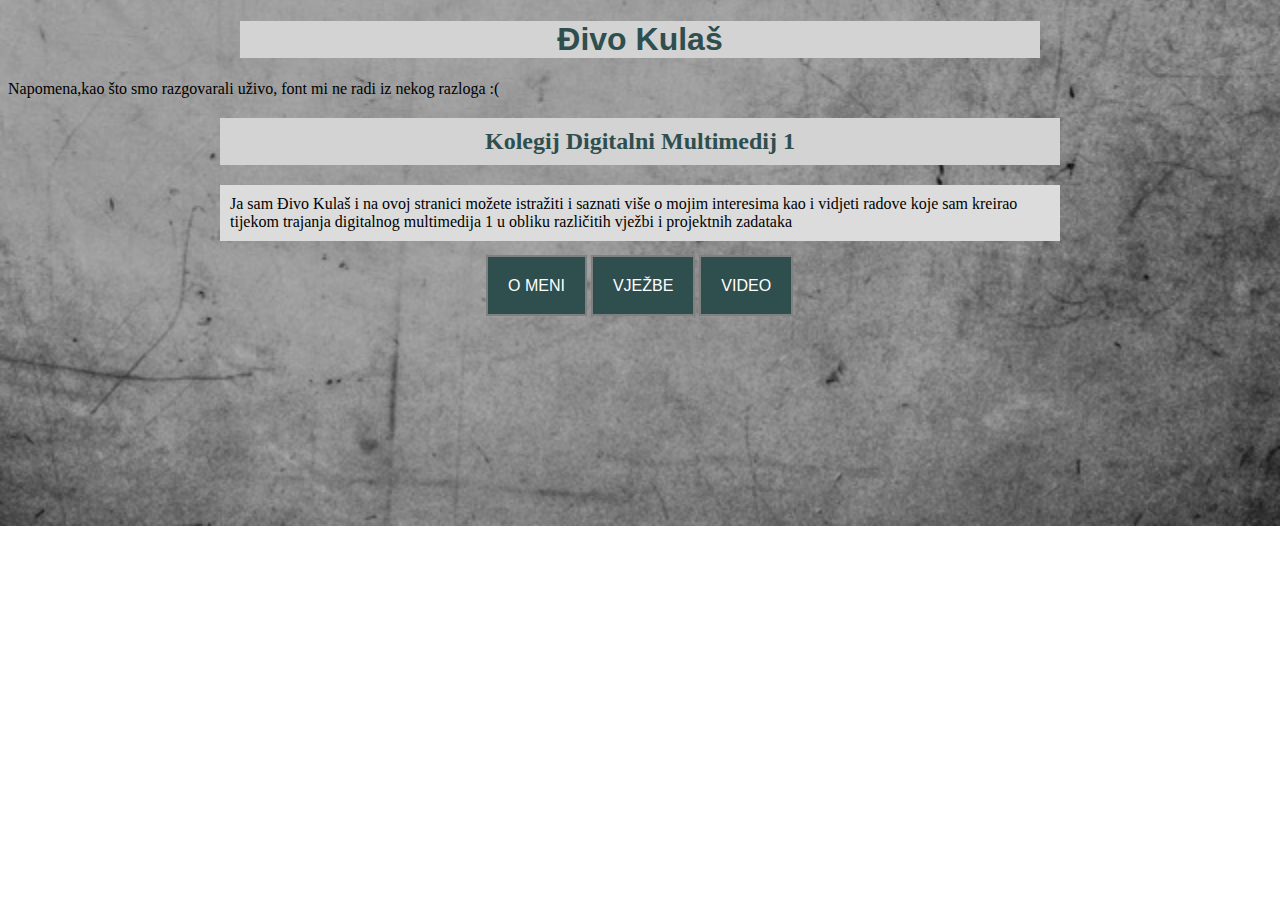
<file: Index.html>
<!doctype html>
<html>
<head>
<meta charset="UTF-8">
<title>Index</title>
	<style>
		body {
    background-image: url("pozadina.jpeg"); 
    background-size: cover;       
    background-repeat: no-repeat; 
    background-position: center;  
  }
		
		@font-face {
    font-family: 'Moj_font';
    src: url("moj_font.ttf")format('truetype');
  }

  h1 {
    font-family: 'MojFont', sans-serif;
  }

		h1{
			color:darkslategray;
			font-family: 'MojFont'
			padding:20px; 
			margin-left: auto; 
			margin-right:auto;  
			width:800px;
			background-color:lightgray;
			text-align: center;
			}
		h2{
			color:darkslategray;
			padding: 10px;
			margin-left: auto; 
			margin-right:auto;  
			width:820px;
			background-color:lightgray;
			text-align: center;
			}
		p{
			color:black;
			padding: 10px;
			margin-left: auto; 
			margin-right:auto;  
			width:820px;
			background-color:gainsboro;
			text-align: left;
		}
		ul {	
			padding:20px; 
			margin-left: auto; 
			margin-right:auto;  
			width: 308px;
			} 
	li {	display:inline; 
			background-color:darkslategray;
			padding:20px;
			border: 2px solid gray;
		}
	li:active {background-color:antiquewhite;} 
		
	li a {	color:white; 
			font-family: "CabinSketch", sans-serif; 
			/*font-family: "Montserrat", sans-serif; */
			text-transform: uppercase;
			}
	li a:link {text-decoration:none;}
	li a:hover {text-decoration:underline;}
		
	
	</style>
</head>

<body class="pozadina">
	<h1>Đivo Kulaš</h1>
	<h8>Napomena,kao što smo razgovarali uživo, font mi ne radi iz nekog razloga :(</h8>
	<h2>Kolegij Digitalni Multimedij 1</h2>
	<p>Ja sam Đivo Kulaš i na ovoj stranici možete istražiti i saznati više o mojim interesima kao i vidjeti radove koje sam kreirao tijekom trajanja digitalnog multimedija 1 u obliku različitih vježbi i projektnih zadataka</p>
	<nav>
	<ul>
		<li><a href="o_meni.html">O meni</a></li>
		<li><a href="vjezbe.html">Vježbe</a></li>
		<li><a href="video.html">Video</a></li>
	</ul>
</nav>
	
	
	
	
	
	
	
	
	
	
	
</body>
</html>
</file>
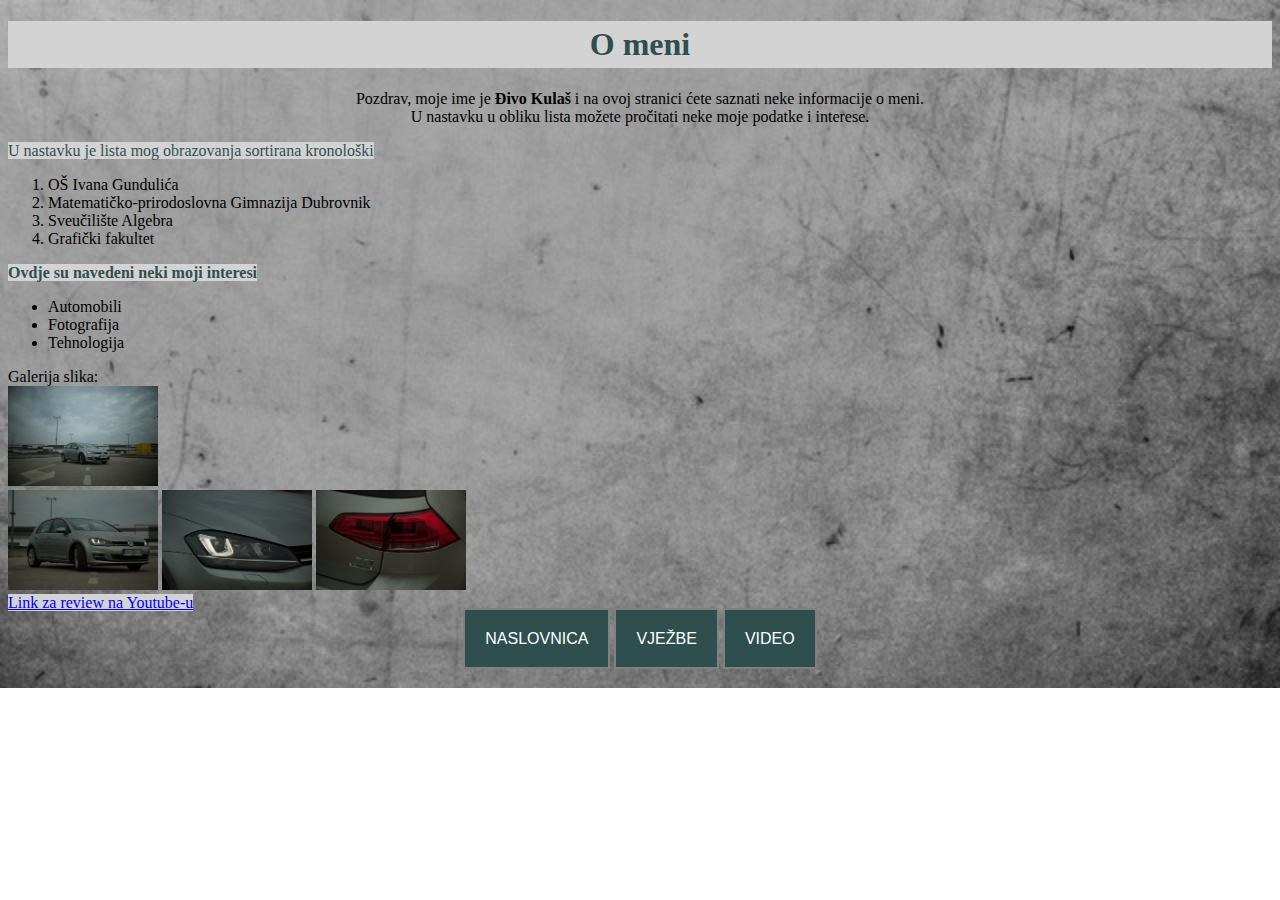
<file: o_meni.html>
<!doctype html>
<html>
<head>
<meta charset="UTF-8">
<title>O meni</title>
	<style>
		body {
    background-image: url("pozadina.jpeg"); 
    background-size: cover;       
    background-repeat: no-repeat; 
    background-position: center;  
  }
		h1{
			text-align: center;
			color:darkslategray;
			background-color: lightgray;
			padding: 5px;
			
		}
		p{
			text-align: center;
		}
		p2{
			color: darkslategray;
			background-color: lightgray;
			
			
			
		}
		p3{
			color: darkslategray;
			background-color: lightgray;
			
			
			
		}
		img{
			width:150px;
		}
		ul4 {	
			padding:20px; 
			margin-left: auto; 
			margin-right:auto;  
			width: 400px;
			} 
	li4 {	display:inline; 
			background-color:darkslategray;
			padding:20px;
			border: 2px solid gray;
		}
	li4:active {background-color:antiquewhite;} 
		
	li4 a {	color:white; 
			font-family: "CabinSketch", sans-serif; 
			/*font-family: "Montserrat", sans-serif; */
			text-transform: uppercase;
			}
	li4 a:link {text-decoration:none;}
	li4 a:hover {text-decoration:underline;}
		
		li9{
			background-color: lightgray;
		}
	
	
	</style>
</head>

<body>
	<h1> O meni</h1>
	<p> Pozdrav, moje ime je <b>Đivo Kulaš</b> i na ovoj stranici ćete saznati neke informacije o meni.<br> U nastavku u obliku lista možete pročitati neke moje podatke i interese.</p>
	<p3> U nastavku je lista mog obrazovanja sortirana kronološki</p3>
	<ol>
	<li>OŠ Ivana Gundulića</li>
	<li>Matematičko-prirodoslovna Gimnazija Dubrovnik</li>
	<li>Sveučilište Algebra</li>
	<li>Grafički fakultet</li>
	</ol>
	<p2><b> Ovdje su navedeni neki moji interesi</b></p2>
	<nav>
		<ul>
			<li>Automobili</li>
		    <li>Fotografija</li>
			 <li>Tehnologija</li>
	</ul>
	</nav>
	<p4>Galerija slika:</p4>
	<br><img src="01.jpeg"/><br/>
	<img src="02.jpeg"/>
	<img src="03.jpeg"/>
	<img src="04.jpeg"/>
	<br><li9><a href="https://www.youtube.com/watch?v=wdMEFFNou3Y">Link za review na Youtube-u</a></li9><br/>
	<nav align="center"><br>
	<ul4>
		<li4><a href="Index.html">Naslovnica</a></li4>
		<li4><a href="vjezbe.html">Vježbe</a></li4>
		<li4><a href="video.html">Video</a></li4>
	</ul4>
</nav>
	
	
	
</body>
</html>
</file>
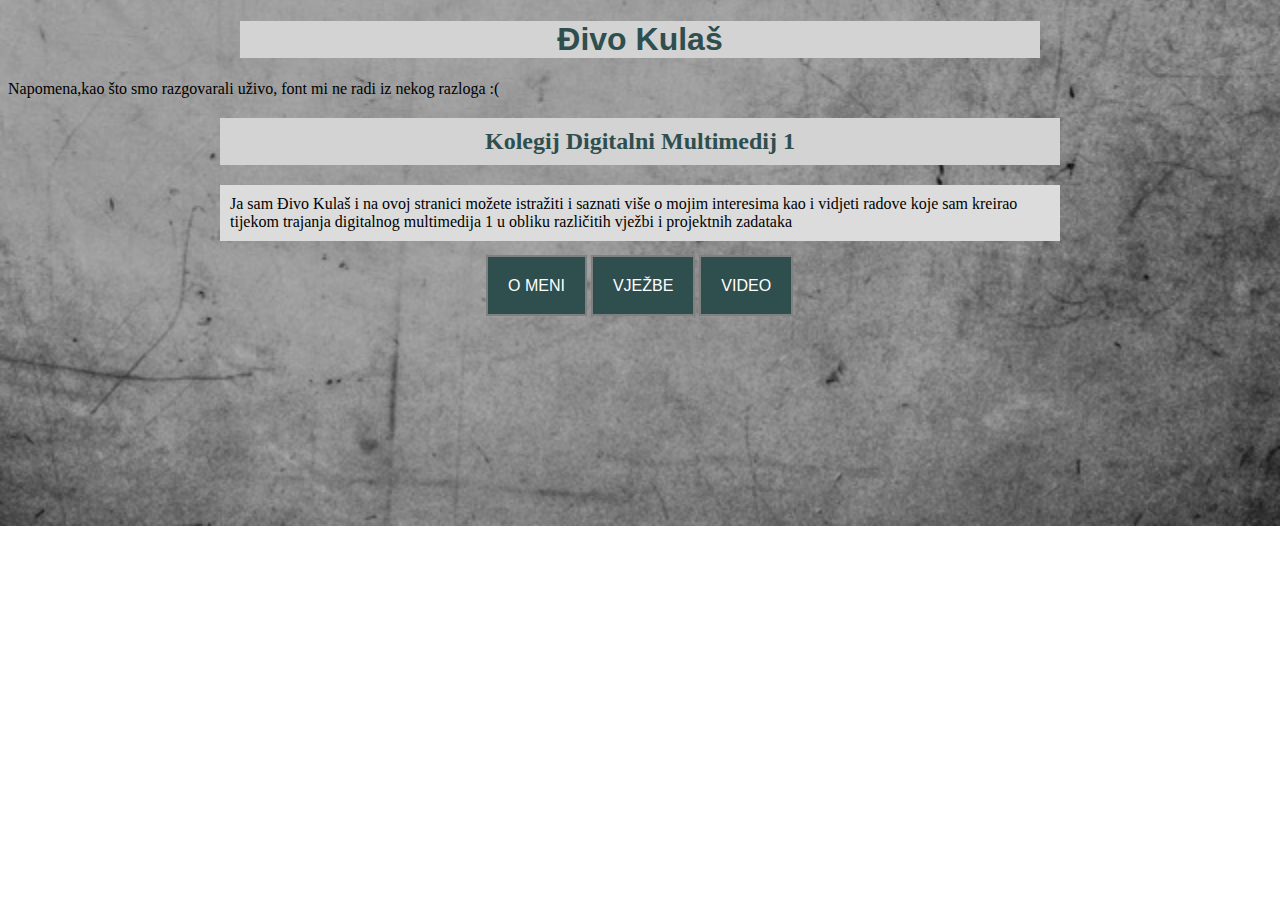
<file: Projektni_zadatak_3.html>
<!doctype html>
<html>
<head>
<meta charset="UTF-8">
<title>Projektni_zadatak_3</title>
	<style>
		body {
    background-image: url("pozadina.jpeg"); 
    background-size: cover;       
    background-repeat: no-repeat; 
    background-position: center;  
  }
		
		@font-face {
    font-family: 'Moj_font';
    src: url("moj_font.ttf")format('truetype');
  }

  h1 {
    font-family: 'MojFont', sans-serif;
  }

		h1{
			color:darkslategray;
			font-family: 'MojFont'
			padding:20px; 
			margin-left: auto; 
			margin-right:auto;  
			width:800px;
			background-color:lightgray;
			text-align: center;
			}
		h2{
			color:darkslategray;
			padding: 10px;
			margin-left: auto; 
			margin-right:auto;  
			width:820px;
			background-color:lightgray;
			text-align: center;
			}
		p{
			color:black;
			padding: 10px;
			margin-left: auto; 
			margin-right:auto;  
			width:820px;
			background-color:gainsboro;
			text-align: left;
		}
		ul {	
			padding:20px; 
			margin-left: auto; 
			margin-right:auto;  
			width: 308px;
			} 
	li {	display:inline; 
			background-color:darkslategray;
			padding:20px;
			border: 2px solid gray;
		}
	li:active {background-color:antiquewhite;} 
		
	li a {	color:white; 
			font-family: "CabinSketch", sans-serif; 
			/*font-family: "Montserrat", sans-serif; */
			text-transform: uppercase;
			}
	li a:link {text-decoration:none;}
	li a:hover {text-decoration:underline;}
		
	
	</style>
</head>

<body class="pozadina">
	<h1>Đivo Kulaš</h1>
	<h8>Napomena,kao što smo razgovarali uživo, font mi ne radi iz nekog razloga :(</h8>
	<h2>Kolegij Digitalni Multimedij 1</h2>
	<p>Ja sam Đivo Kulaš i na ovoj stranici možete istražiti i saznati više o mojim interesima kao i vidjeti radove koje sam kreirao tijekom trajanja digitalnog multimedija 1 u obliku različitih vježbi i projektnih zadataka</p>
	<nav>
	<ul>
		<li><a href="o_meni.html">O meni</a></li>
		<li><a href="vjezbe.html">Vježbe</a></li>
		<li><a href="video.html">Video</a></li>
	</ul>
</nav>
	
	
	
	
	
	
	
	
	
	
	
</body>
</html>
</file>
